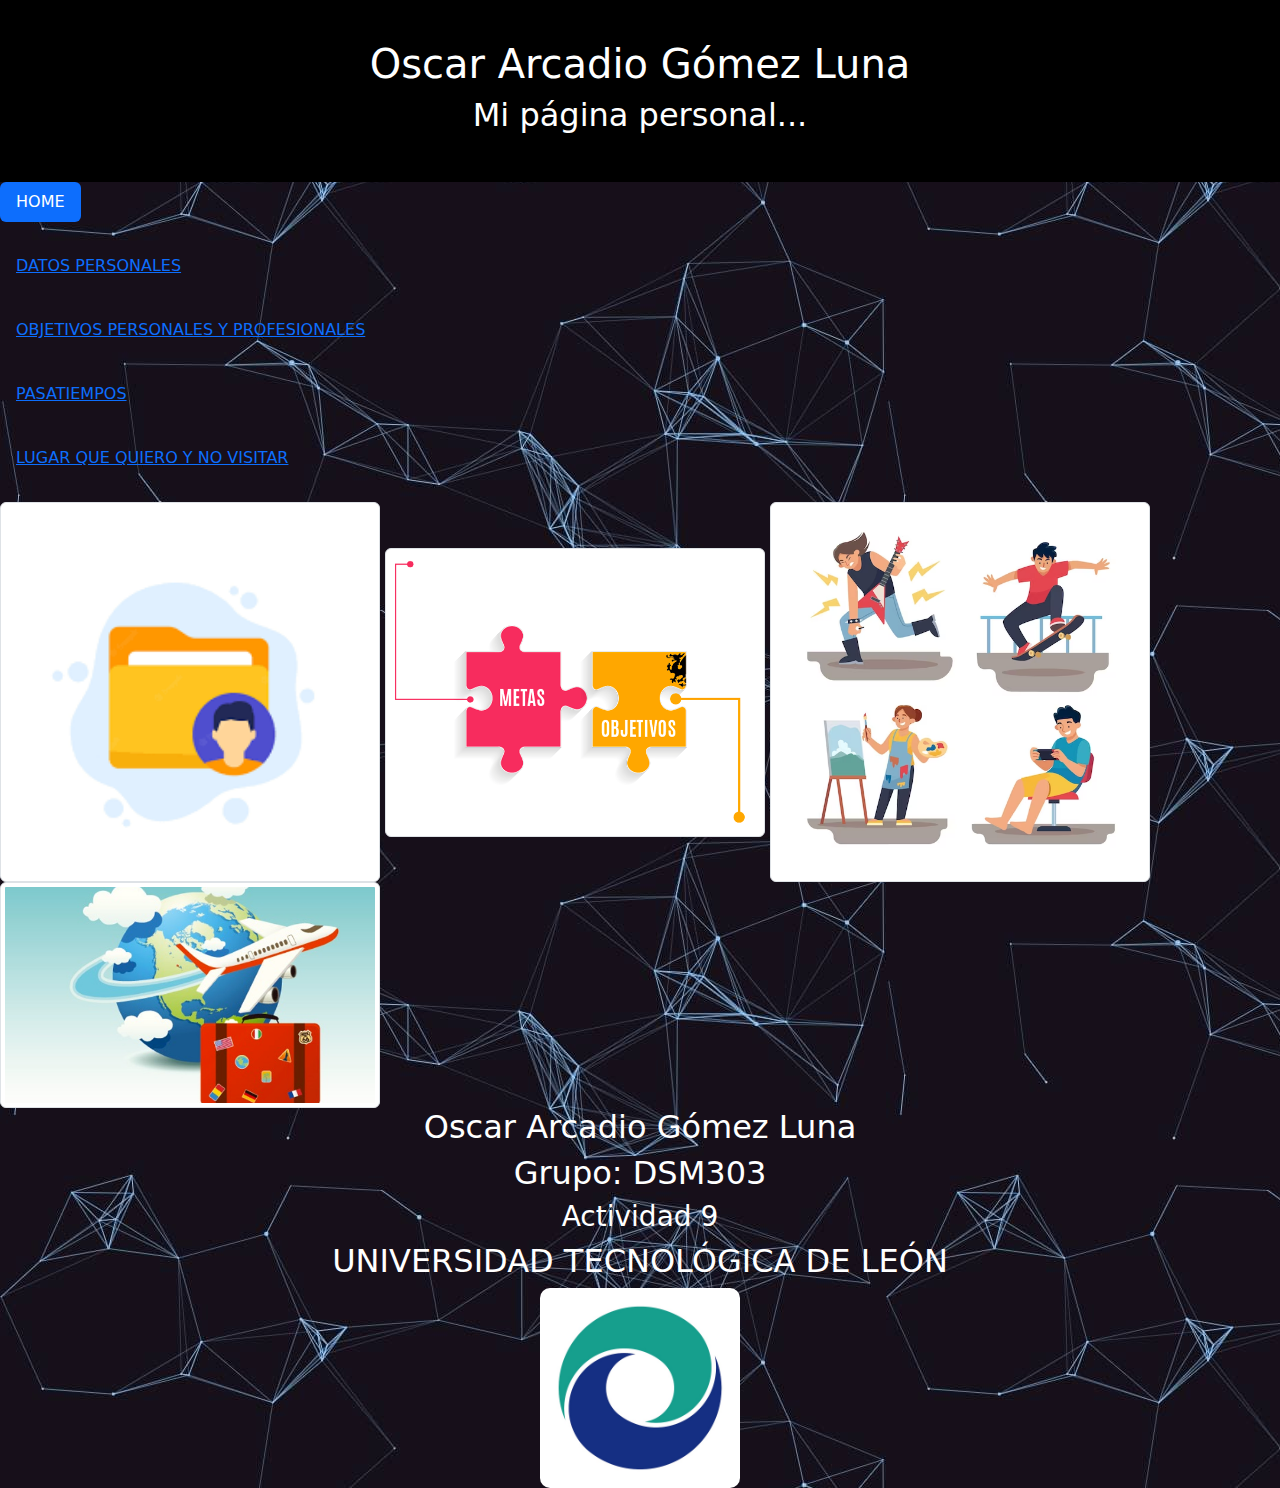
<file: index.html>
<!DOCTYPE html>
<html lang="es">
<!--
Click nbfs://nbhost/SystemFileSystem/Templates/Licenses/license-default.txt to change this license
Click nbfs://nbhost/SystemFileSystem/Templates/JSP_Servlet/Html.html to edit this template
-->

    <head>
        <title>OSCAR ARCADIO GÓMEZ LUNA</title>
        <meta charset="UTF-8">
        <meta name="viewport" content="width=device-width, initial-scale=1.0">
        <meta name="description" content="mi_pagina_personal_1">
        <meta name="keywords" content="mi_pagina_personal,html5">
        <meta name="author" content="Oscar Arcadio Gomez Luna">
        <link href="bootstrap.min.css" rel="stylesheet" type="text/css"/>
        <style>
            img {
                border-radius: 40px;
            }
        </style>
    </head>
    <body style="background-image: url(fondo2.jpg);">
        <header style="background-color: black; padding: 40px;">
            <center>
            <h1 style="color: white;">Oscar Arcadio Gómez Luna</h1>
            <h2 style="color: white;">Mi página personal...</h2>
            </center>
        </header>
        <main>
            <nav>
            <div class="d-flex align-items-start">
                <div class="nav flex-column nav-pills me-3" id="v-pills-tab" role="tablist" aria-orientation="vertical">
                    <a href="index.html"><button class="nav-link active" id="v-pills-home-tab" data-bs-toggle="pill" data-bs-target="#v-pills-home" type="button" role="tab" aria-controls="v-pills-home" aria-selected="false">HOME</button></a><br>
                    <a href="datos_personales.html"><button href="datos_personales.html" class="nav-link" id="v-pills-profile-tab" data-bs-toggle="pill" data-bs-target="#v-pills-profile" type="button" role="tab" aria-controls="v-pills-profile" aria-selected="false">DATOS PERSONALES</button></a><br>
                    <a href="objetivos.html"><button class="nav-link" id="v-pills-profile-tab" data-bs-toggle="pill" data-bs-target="#v-pills-profile" type="button" role="tab" aria-controls="v-pills-profile" aria-selected="false">OBJETIVOS PERSONALES Y PROFESIONALES</button></a><br>
                    <a href="pasatiempos.html"><button class="nav-link" id="v-pills-messages-tab" data-bs-toggle="pill" data-bs-target="#v-pills-messages" type="button" role="tab" aria-controls="v-pills-messages" aria-selected="false">PASATIEMPOS</button></a><br>
                    <a href="lugar_mundo.html"><button class="nav-link" id="v-pills-settings-tab" data-bs-toggle="pill" data-bs-target="#v-pills-settings" type="button" role="tab" aria-controls="v-pills-settings" aria-selected="false">LUGAR QUE QUIERO Y NO VISITAR</button></a><br>
                </div>
            </div>
            </nav>
            <img class="img-thumbnail" width="380" height="380" src="datos_personales.png" alt=""/>
            <img class="img-thumbnail" width="380" height="380" src="metas-y-objetivos.png" alt=""/>
            <img class="img-thumbnail" width="380" height="380" src="pasatiepos.png" alt=""/>
            <img class="img-thumbnail" width="380" height="380" src="viaje.png" alt=""/><br>
            <script src="bootstrap.bundle.min.js" type="text/javascript"></script>
        </main>
    </body>
    <footer>
        <center><h2 style="color: white;">Oscar Arcadio Gómez Luna</h2>
        <h2 style="color: white;">Grupo: DSM303</h2>
        <h3 style="color: white;">Actividad 9</h3></center>
        <h2 style="color: white;"><center>UNIVERSIDAD TECNOLÓGICA DE LEÓN</center></h2>
        <center><img style="border-radius: 10px;" width="200" height="200"src="logo.jpg" alt=""/></center>
    </footer>
</html>
</file>
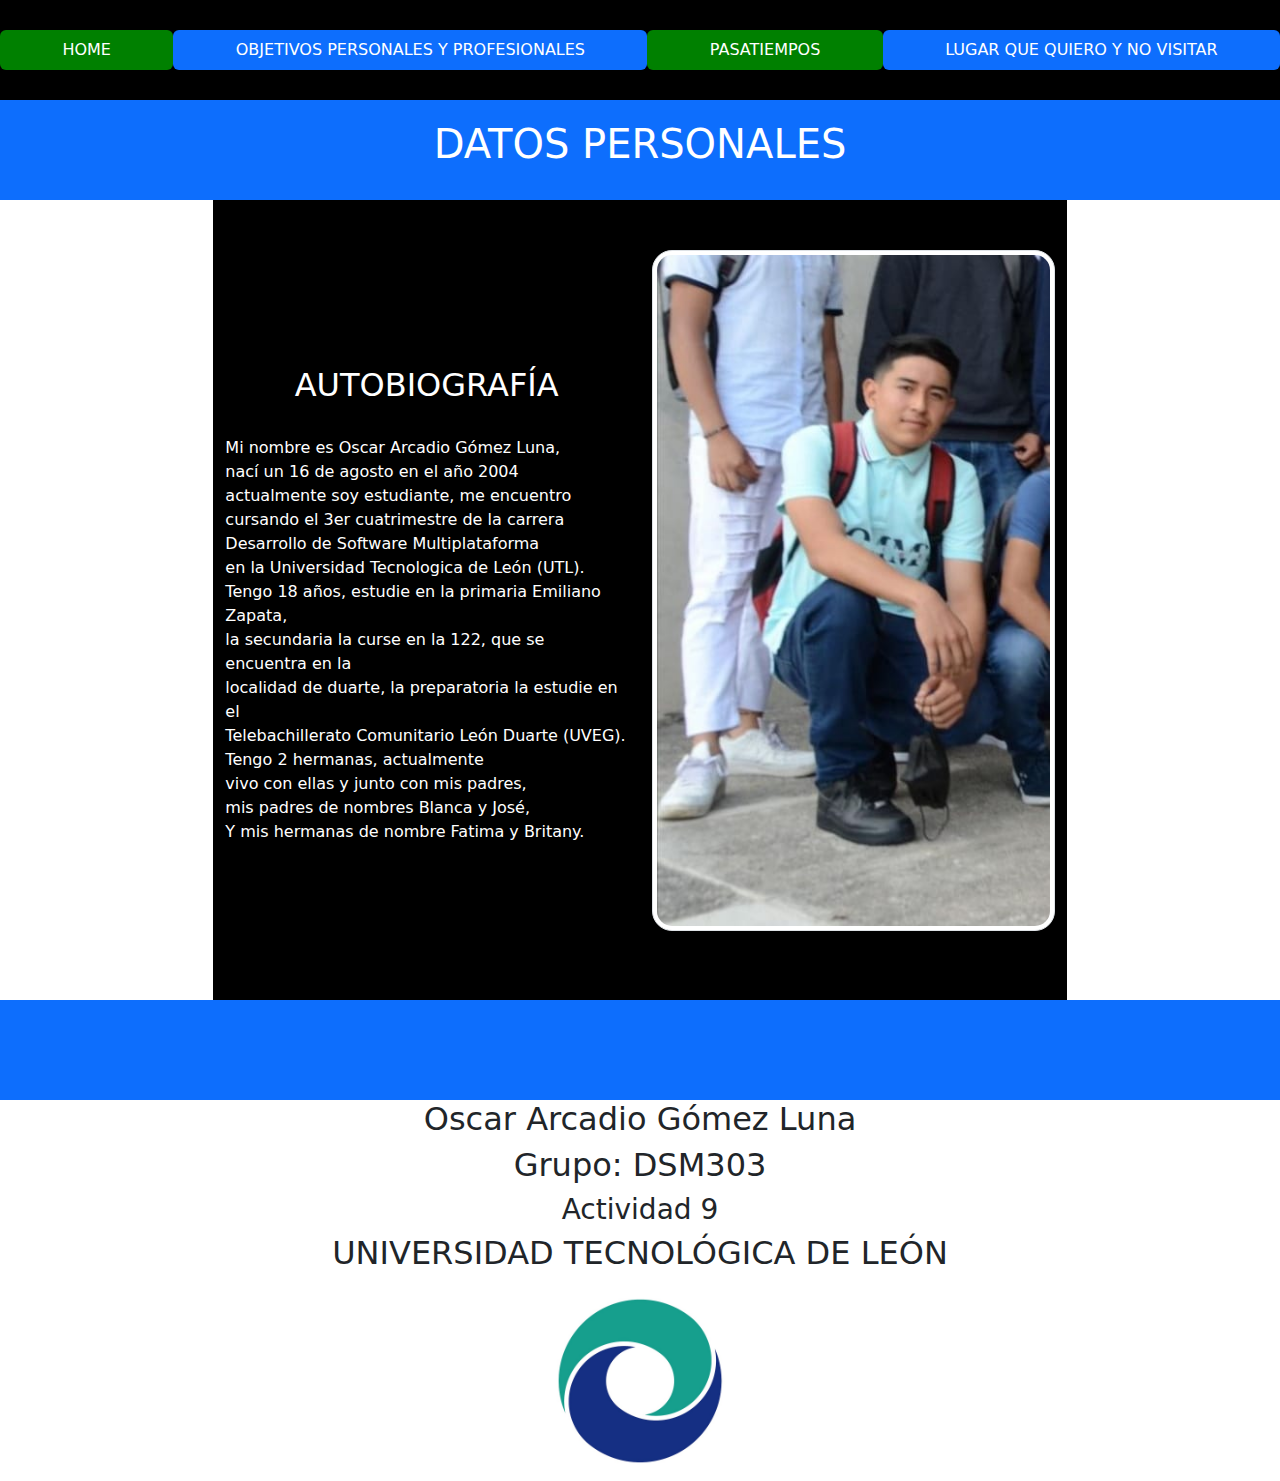
<file: datos_personales.html>
<!DOCTYPE html>
<!--
Click nbfs://nbhost/SystemFileSystem/Templates/Licenses/license-default.txt to change this license
Click nbfs://nbhost/SystemFileSystem/Templates/JSP_Servlet/Html.html to edit this template
-->
<html>
    <head>
        <title>Datos Personales</title>
        <meta charset="UTF-8">
        <meta name="viewport" content="width=device-width, initial-scale=1.0">
        <meta name="description" content="mi_pagina_personal_1">
        <meta name="keywords" content="mi_pagina_personal,html5">
        <meta name="author" content="Oscar Arcadio Gomez Luna">
        <link href="bootstrap.min.css" rel="stylesheet" type="text/css"/>
        <link href="style.css" rel="stylesheet" type="text/css"/>
    </head>
    <body>
        <header>
            <nav class="nav nav-pills flex-column flex-sm-row">
                <a class="flex-sm-fill text-sm-center nav-link active" style="background-color: green;" aria-current="page" href="index.html">HOME</a>
                <a class="flex-sm-fill text-sm-center nav-link active" href="objetivos.html">OBJETIVOS PERSONALES Y PROFESIONALES</a>
                <a class="flex-sm-fill text-sm-center nav-link active" style="background-color: green;" aria-current="page" href="pasatiempos.html">PASATIEMPOS</a>
                <a class="flex-sm-fill text-sm-center nav-link active" href="lugar_mundo.html">LUGAR QUE QUIERO Y NO VISITAR</a>
            </nav>
        </header>
        <main>
            <div class="container-fluid">
                <div class="row">
                    <div style="background-color: #0d6efd;" class="col col-12 tam"><h1>DATOS PERSONALES</h1></div>
                </div>
                <div class="row">
                    <div class="col-2 col-sm-1 col-md-1 col-lg-2 tam-central"></div>
                    <div style="background-color: black;" id="text" class="col-4 col-lg-4 col-sm-12 col-md-11 tam-central">
                        <p>
                            <center><h2>AUTOBIOGRAFÍA</h2></center>
                            <br>Mi nombre es Oscar Arcadio Gómez Luna,
                            <br>nací un 16 de agosto en el año 2004
                            <br>actualmente soy estudiante, me encuentro
                            <br>cursando el 3er cuatrimestre de la carrera
                            <br>Desarrollo de Software Multiplataforma 
                            <br>en la Universidad Tecnologica de León (UTL).
                            <br>Tengo 18 años, estudie en la primaria Emiliano Zapata,
                            <br>la secundaria la curse en la 122, que se encuentra en la
                            <br>localidad de duarte, la preparatoria la estudie en el
                            <br>Telebachillerato Comunitario León Duarte (UVEG).
                            <br>Tengo 2 hermanas, actualmente
                            <br>vivo con ellas y junto con mis padres,
                            <br>mis padres de nombres Blanca y José,
                            <br>Y mis hermanas de nombre Fatima y Britany.
                        </p>
                    </div>
                    <div style="background-color: black;" id="imagen" class="col-4 col-lg-4 col-sm-12 col-md-11 tam-central">
                        <img class="img-thumbnail" style="border-radius: 20px;" with= "500"  height="500" src="oscar.jpg" alt=""/>
                    </div>
                    <div class="col-2 col-sm-1 col-md-1 col-lg-2 tam-central"></div>
                </div>
                <div class="row">
                    <div style="background-color: #0d6efd;"class="col col-12 tam"></div>
                </div>
            </div>
        </main>
        <script src="bootstrap.bundle.min.js" type="text/javascript"></script>
    </body>
    <footer>
        <center><h2>Oscar Arcadio Gómez Luna</h2>
        <h2>Grupo: DSM303</h2>
        <h3>Actividad 9</h3></center>
        <h2><center>UNIVERSIDAD TECNOLÓGICA DE LEÓN</center></h2>
        <center><img width="200" height="200"src="logo.jpg" alt=""/></center>
    </footer>
</html>
</file>
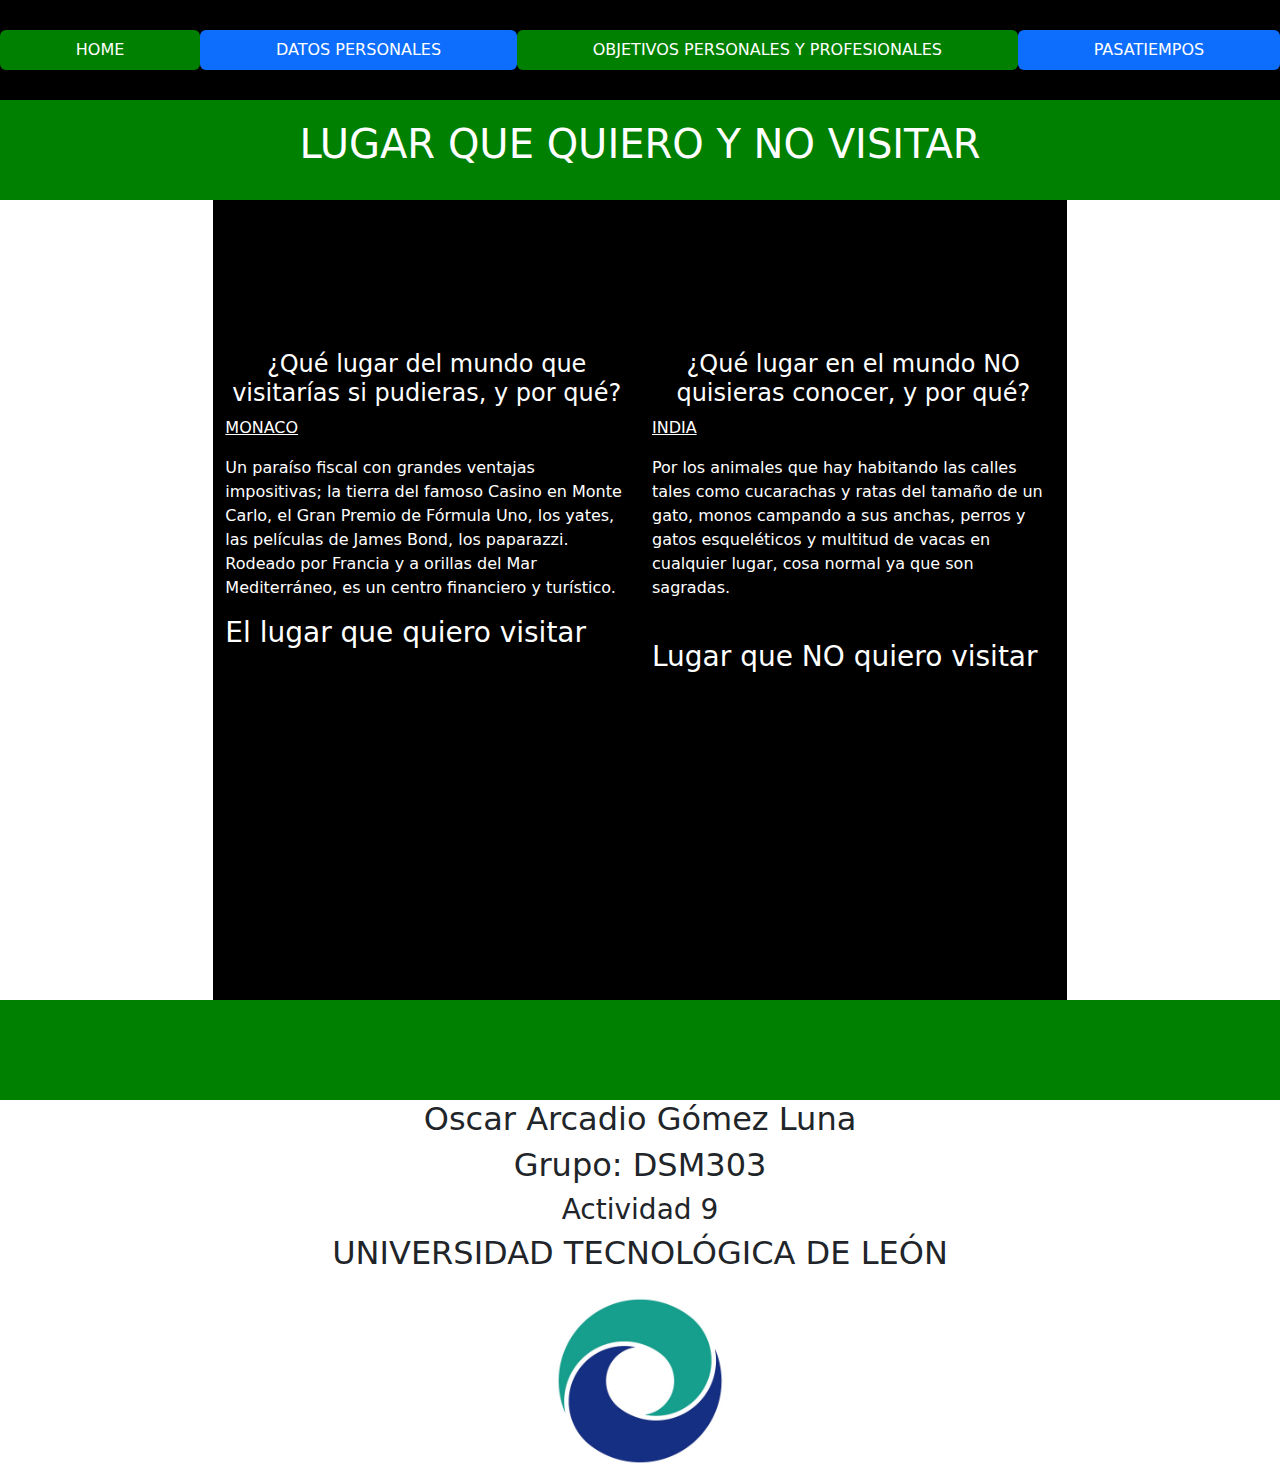
<file: lugar_mundo.html>
<!DOCTYPE html>
<!--
Click nbfs://nbhost/SystemFileSystem/Templates/Licenses/license-default.txt to change this license
Click nbfs://nbhost/SystemFileSystem/Templates/JSP_Servlet/Html.html to edit this template
-->
<html>
    <head>
        <title>Lugar que quiero y no visitar</title>
        <meta charset="UTF-8">
        <meta name="viewport" content="width=device-width, initial-scale=1.0">
        <meta name="description" content="mi_pagina_personal_1">
        <meta name="keywords" content="mi_pagina_personal,html5">
        <meta name="author" content="Oscar Arcadio Gomez Luna">
        <link href="bootstrap.min.css" rel="stylesheet" type="text/css"/>
        <link href="style.css" rel="stylesheet" type="text/css"/>
    </head>
    <body>
        <header>
            <nav class="nav nav-pills flex-column flex-sm-row">
                <a class="flex-sm-fill text-sm-center nav-link active" style="background-color: green;" aria-current="page" href="index.html">HOME</a>
                <a class="flex-sm-fill text-sm-center nav-link active" href="datos_personales.html">DATOS PERSONALES</a>
                <a class="flex-sm-fill text-sm-center nav-link active" style="background-color: green;" href="objetivos.html">OBJETIVOS PERSONALES Y PROFESIONALES</a>
                <a class="flex-sm-fill text-sm-center nav-link active" href="pasatiempos.html">PASATIEMPOS</a>
            </nav>
        </header>
        <main>
            <div class="container-fluid">
                <div class="row">
                    <div style="background-color: green;" class="col col-12 tam"><h1>LUGAR QUE QUIERO Y NO VISITAR</h1></div>
                </div>
                <div class="row">
                    <div class="col-2 col-sm-1 col-md-1 col-lg-2 tam-central"></div>
                    <div style="background-color: black;" id="text" class="col-4 col-lg-4 col-sm-12 col-md-11 tam-central">
                        <center><h4>¿Qué lugar del mundo que visitarías si pudieras, y por qué?</h4></center>
                        <p>
                            <u>MONACO</u>
                        </p>
                        <p>
                            Un paraíso fiscal con grandes ventajas impositivas; 
                            la tierra del famoso Casino en Monte Carlo, el 
                            Gran Premio de Fórmula Uno, los yates, las películas de James Bond, 
                            los paparazzi. Rodeado por Francia y a orillas del Mar Mediterráneo, 
                            es un centro financiero y turístico.
                        </p>
                        <h3>El lugar que quiero visitar</h3>
                        <center>  
                        <iframe 
                            width="250" height="250" src="https://www.youtube.com/embed/8tWXsLl3qWc" title="YouTube video player" frameborder="0" allow="accelerometer; autoplay; clipboard-write; encrypted-media; gyroscope; picture-in-picture; web-share" allowfullscreen>
                        </iframe></center>
                    </div>
                    <div style="background-color: black;" id="text2" class="col-4 col-lg-4 col-sm-12 col-md-11 tam-central">
                        <center><h4>¿Qué lugar en el mundo NO quisieras conocer, y por qué?</h4></center>
                        <p>
                            <u>INDIA</u>
                        </p>
                        <p>
                            Por los animales que hay habitando las calles tales como 
                            cucarachas y ratas del tamaño 
                            de un gato, monos campando a sus anchas, perros y 
                            gatos esqueléticos y multitud de vacas en cualquier 
                            lugar, cosa normal ya que son sagradas.<br>
                        </p>
                        <br><h3>Lugar que NO quiero visitar</h3>
                        <center>
                        <iframe 
                            width="250" height="250" src="https://www.youtube.com/embed/jLzTOJKG94g" title="YouTube video player" frameborder="0" allow="accelerometer; autoplay; clipboard-write; encrypted-media; gyroscope; picture-in-picture; web-share" allowfullscreen>
                        </iframe></center>
                    </div>
                    <div class="col-2 col-sm-1 col-md-1 col-lg-2 tam-central"></div>
                </div>
                <div class="row">
                    <div style="background-color: green;"class="col col-12 tam"></div>
                </div>
            </div>
        </main>
        <script src="bootstrap.bundle.min.js" type="text/javascript"></script>
    </body>
    <footer>
        <center><h2>Oscar Arcadio Gómez Luna</h2>
        <h2>Grupo: DSM303</h2>
        <h3>Actividad 9</h3></center>
        <h2><center>UNIVERSIDAD TECNOLÓGICA DE LEÓN</center></h2>
        <center><img width="200" height="200"src="logo.jpg" alt=""/></center>
    </footer>
</html>
</file>
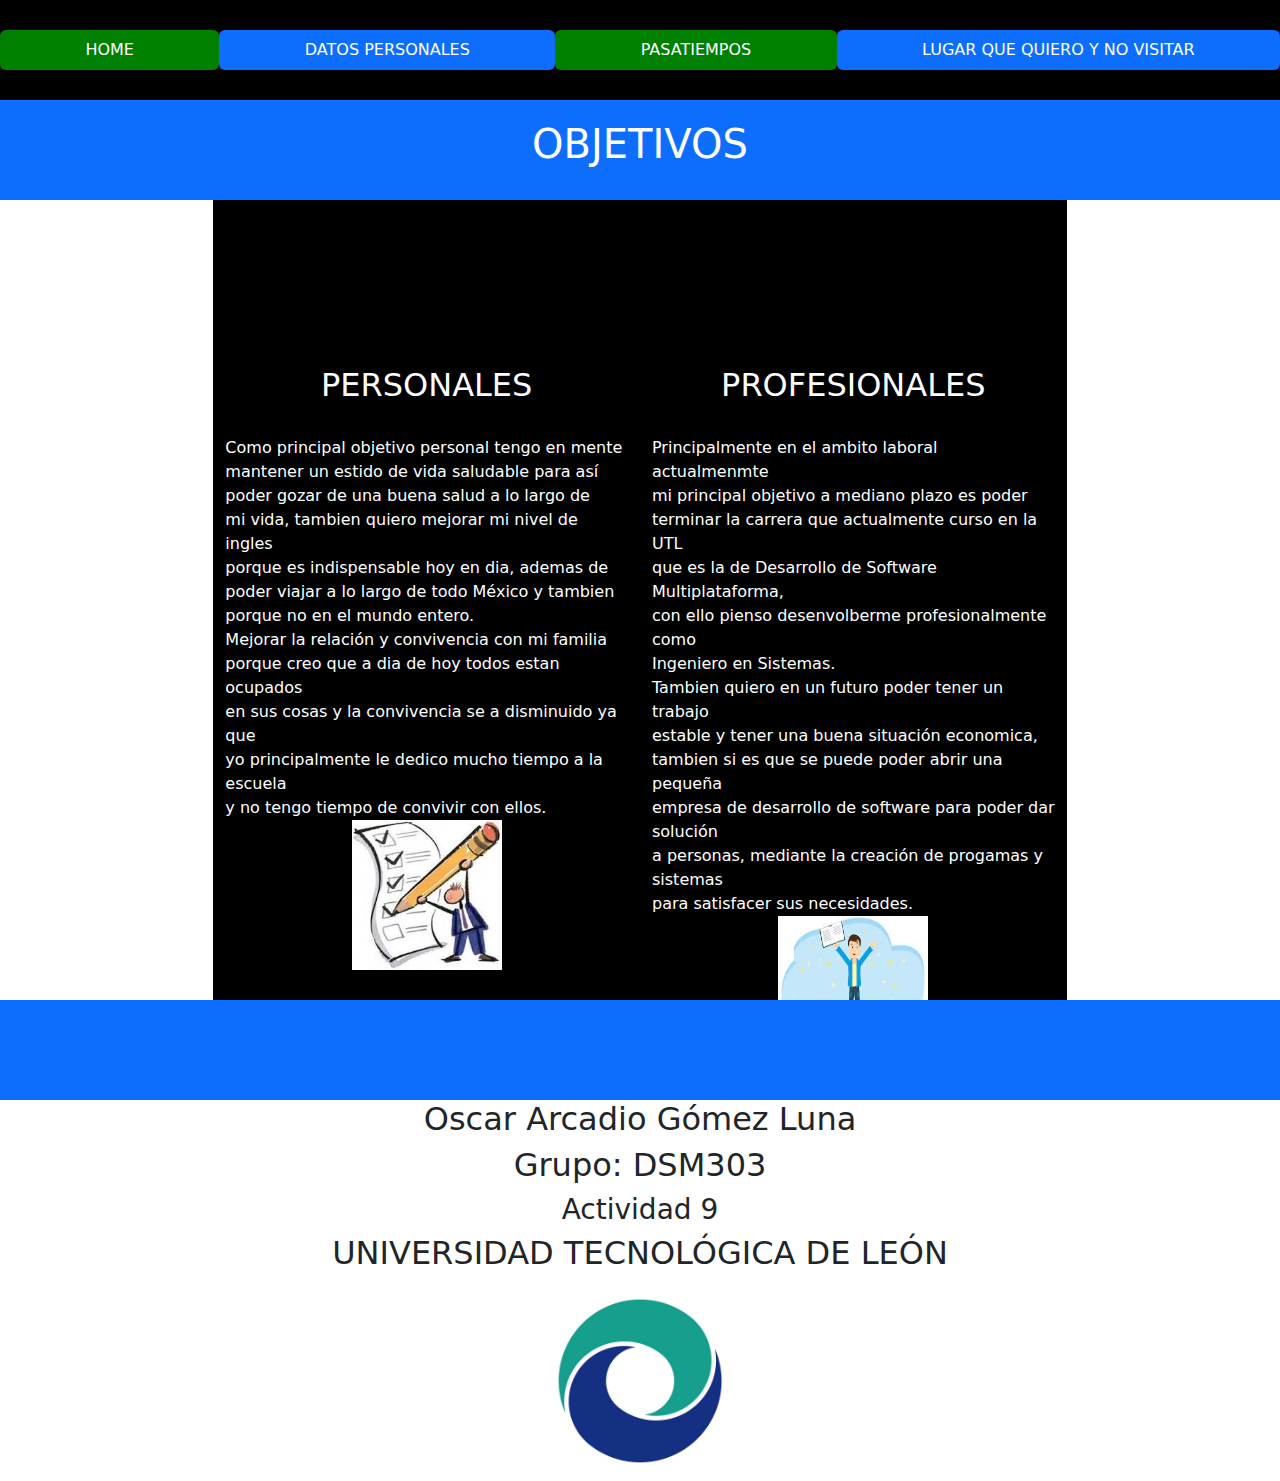
<file: objetivos.html>
<!DOCTYPE html>
<!--
Click nbfs://nbhost/SystemFileSystem/Templates/Licenses/license-default.txt to change this license
Click nbfs://nbhost/SystemFileSystem/Templates/JSP_Servlet/Html.html to edit this template
-->
<html>
    <head>
        <title>Objetivos</title>
        <meta charset="UTF-8">
        <meta name="viewport" content="width=device-width, initial-scale=1.0">
        <meta name="description" content="mi_pagina_personal">
        <meta name="keywords" content="mi_pagina_personal,html5">
        <meta name="author" content="Oscar Arcadio Gomez Luna">
        <link href="bootstrap.min.css" rel="stylesheet" type="text/css"/>
        <link href="style.css" rel="stylesheet" type="text/css"/>
    </head>
    <body>
        <header>
            <nav class="nav nav-pills flex-column flex-sm-row">
                <a class="flex-sm-fill text-sm-center nav-link active" style="background-color: green;" aria-current="page" href="index.html">HOME</a>
                <a class="flex-sm-fill text-sm-center nav-link active" href="datos_personales.html">DATOS PERSONALES</a>
                <a class="flex-sm-fill text-sm-center nav-link active" style="background-color: green;" aria-current="page" href="pasatiempos.html">PASATIEMPOS</a>
                <a class="flex-sm-fill text-sm-center nav-link active" href="lugar_mundo.html">LUGAR QUE QUIERO Y NO VISITAR</a>
            </nav>
        </header>
        <main>
            <div class="container-fluid">
                <div class="row">
                    <div style="background-color: #0d6efd;" class="col col-12 tam"><h1>OBJETIVOS</h1></div>
                </div>
                <div class="row">
                    <div class="col-2 col-sm-1 col-md-1 col-lg-2 tam-central"></div>
                    <div style="background-color: black;" id="text" class="col-4 col-lg-4 col-sm-12 col-md-11 tam-central">
                        <p>
                        <center><h2>PERSONALES</h2></center><br>
                        Como principal objetivo personal tengo en mente<br>
                        mantener un estido de vida saludable para así<br>
                        poder gozar de una buena salud a lo largo de<br>
                        mi vida, tambien quiero mejorar mi nivel de ingles<br>
                        porque es indispensable hoy en dia, ademas de<br> 
                        poder viajar a lo largo de todo México y tambien<br>
                        porque no en el mundo entero.<br>
                        Mejorar la relación y convivencia con mi familia<br> 
                        porque creo que a dia de hoy todos estan ocupados<br>
                        en sus cosas y la convivencia se a disminuido ya que<br> 
                        yo principalmente le dedico mucho tiempo a la escuela<br>
                        y no tengo tiempo de convivir con ellos.<br>
                        <center><img height="150"width="150" src="o_personales.jpeg" alt=""/></center>
                        </p>
                    </div>
                    <div style="background-color: black;" id="text2" class="col-4 col-lg-4 col-sm-12 col-md-11 tam-central">
                        <p>
                        <center><h2>PROFESIONALES</h2></center><br>
                        Principalmente en el ambito laboral actualmenmte<br>
                        mi principal objetivo a mediano plazo es poder<br>
                        terminar la carrera que actualmente curso en la UTL<br>
                        que es la de Desarrollo de Software Multiplataforma,<br>
                        con ello pienso desenvolberme profesionalmente como<br>
                        Ingeniero en Sistemas.<br>
                        Tambien quiero en un futuro poder tener un trabajo<br> 
                        estable y tener una buena situación economica,<br>
                        tambien si es que se puede poder abrir una pequeña<br>
                        empresa de desarrollo de software para poder dar solución<br>
                        a personas, mediante la creación de progamas y sistemas<br>
                        para satisfacer sus necesidades.<br>
                        <center><img height="150"width="150" src="o_profesionales.jpeg" alt=""/></center>
                        </p>
                    </div>
                    <div class="col-2 col-sm-1 col-md-1 col-lg-2 tam-central"></div>
                </div>
                <div class="row">
                    <div style="background-color: #0d6efd;"class="col col-12 tam"></div>
                </div>
            </div>
        </main>
        <script src="bootstrap.bundle.min.js" type="text/javascript"></script>
    </body>
    <footer id="footer_familia">
        <center><h2>Oscar Arcadio Gómez Luna</h2>
        <h2>Grupo: DSM303</h2>
        <h3>Actividad 9</h3></center>
        <h2><center>UNIVERSIDAD TECNOLÓGICA DE LEÓN</center></h2>
        <center><img width="200" height="200"src="logo.jpg" alt=""/></center>
    </footer>
</html>
</file>
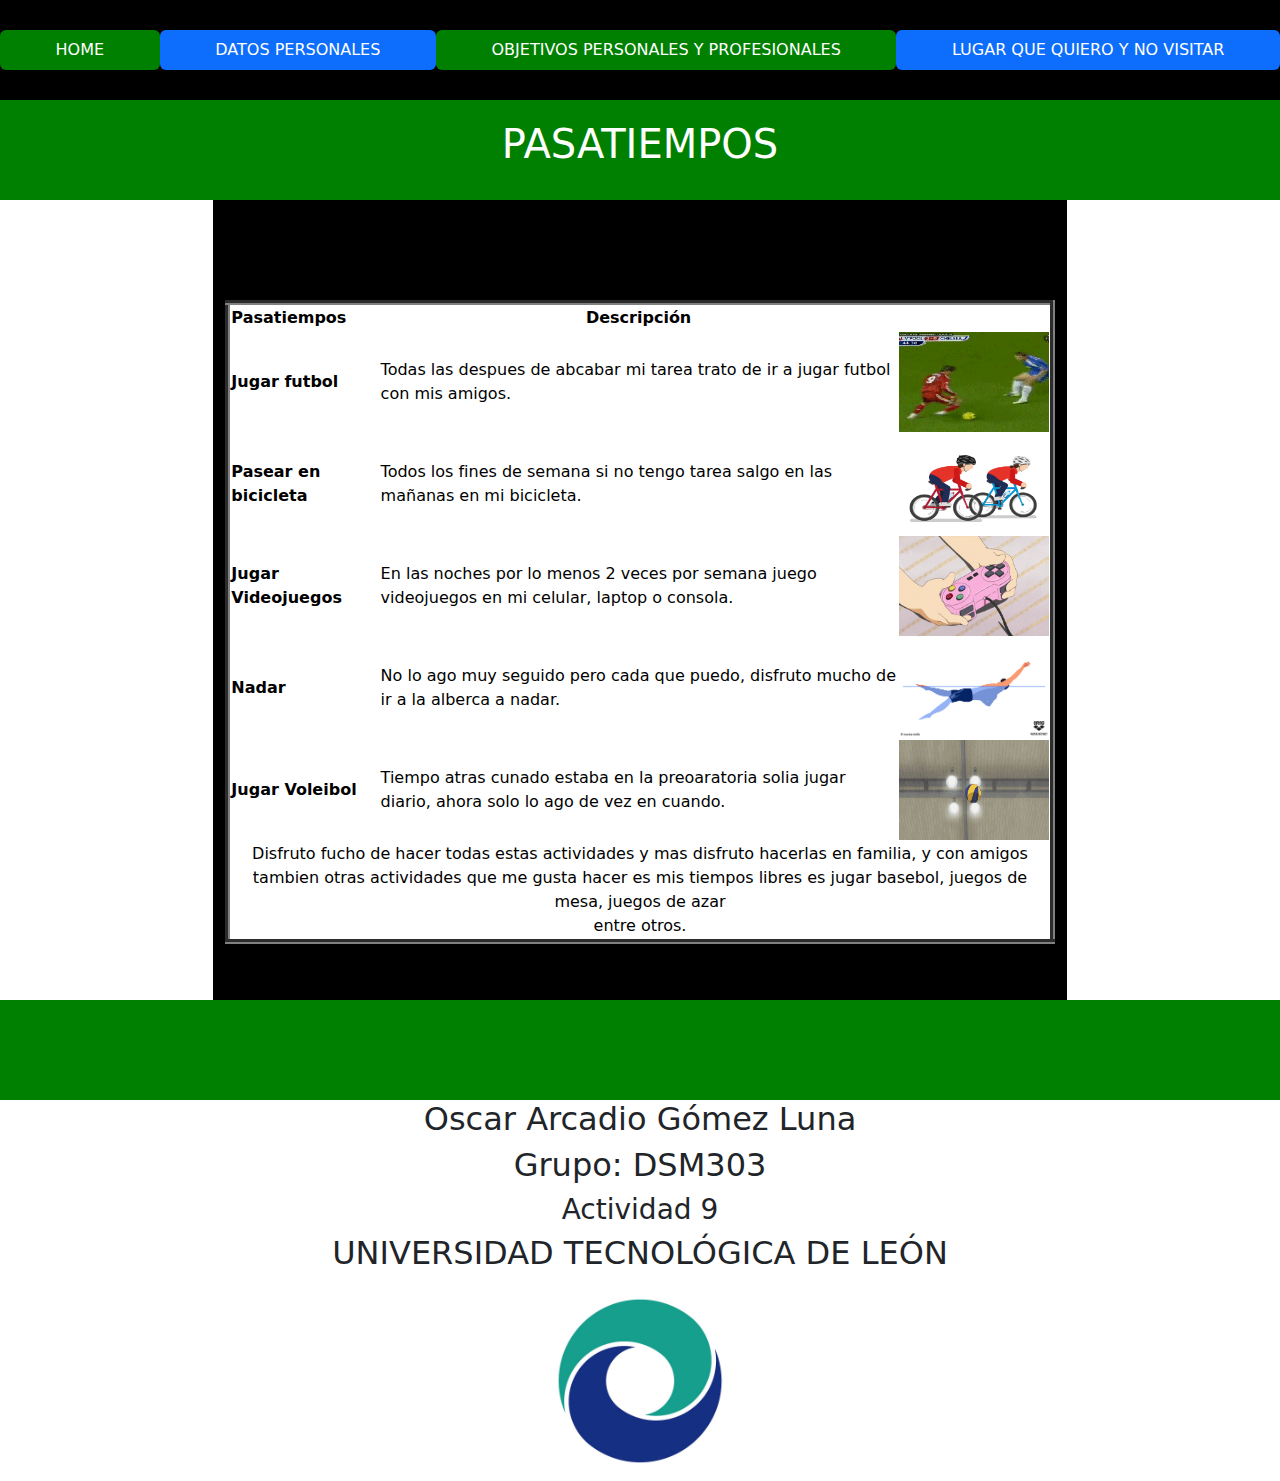
<file: pasatiempos.html>
<!DOCTYPE html>
<!--
Click nbfs://nbhost/SystemFileSystem/Templates/Licenses/license-default.txt to change this license
Click nbfs://nbhost/SystemFileSystem/Templates/JSP_Servlet/Html.html to edit this template
-->
<html lang="es">
    <head>
        <title>Pasatiempos</title>
        <meta charset="UTF-8">
        <meta name="viewport" content="width=device-width, initial-scale=1.0">
        <meta name="description" content="mi_pagina_personal_1">
        <meta name="keywords" content="mi_pagina_personal,html5">
        <meta name="author" content="Oscar Arcadio Gomez Luna">
        <link href="bootstrap.min.css" rel="stylesheet" type="text/css"/>
        <link href="style.css" rel="stylesheet" type="text/css"/>
    </head>
    <body>
        <header>
            <nav class="nav nav-pills flex-column flex-sm-row">
                <a class="flex-sm-fill text-sm-center nav-link active" style="background-color: green;" aria-current="page" href="index.html">HOME</a>
                <a class="flex-sm-fill text-sm-center nav-link active" href="datos_personales.html">DATOS PERSONALES</a>
                <a class="flex-sm-fill text-sm-center nav-link active" style="background-color: green;" href="objetivos.html">OBJETIVOS PERSONALES Y PROFESIONALES</a>
                <a class="flex-sm-fill text-sm-center nav-link active" href="lugar_mundo.html">LUGAR QUE QUIERO Y NO VISITAR</a>
            </nav>
        </header>
        <main>
            <div class="container-fluid">
                <div class="row">
                    <div style="background-color: green;" class="col col-12 tam"><h1>PASATIEMPOS</h1></div>
                </div>
                <div class="row">        
                    <div class="col-2 col-sm-1 col-md-1 col-lg-2 tam-central"></div>
                    <div style="background-color: black;" id="text3" class="col-8 col-sm-12 col-md-12 col-lg-8 tam-central">
                        <table style="background-color: white" border="5">
                            <tr>
                                <th> Pasatiempos </th>
                                <th> <center>Descripción</center> </th>
                            </tr>
                            <tr>
                                <th> Jugar futbol </th>
                                <td> Todas las despues de abcabar mi tarea trato de ir a jugar futbol con mis amigos. </td>
                                <td>  
                                    <img width="150" height="100"src="pasatiempo_1.gif" alt=""/>
                                </td>
                            </tr>
                            <tr>
                                <th> Pasear en bicicleta </th>
                                <td> Todos los fines de semana si no tengo tarea salgo en las mañanas en mi bicicleta. </td>
                                <td> 
                                    <img width="150" height="100" src="pasatiempo_2.gif" alt=""/>
                                </td>
                            </tr>
                            <tr>
                                <th> Jugar Videojuegos </th>
                                <td> En las noches por lo menos 2 veces por semana juego videojuegos en mi celular, laptop o consola. </td>
                                <td> 
                                    <img width="150" height="100" src="pasatiempo_3.gif" alt=""/>
                                </td>
                            </tr>
                            <tr>
                                <th> Nadar </th>
                                <td> No lo ago muy seguido pero cada que puedo, disfruto mucho de ir a la alberca a nadar. </td>
                                <td>
                                    <img width="150" height="100" src="pasatiempo_4.gif" alt=""/>
                                </td>
                            </tr>
                            <tr>
                                <th> Jugar Voleibol </th>
                                <td> Tiempo atras cunado estaba en la preoaratoria solia jugar diario, ahora solo lo ago de vez en cuando. </td>
                                <td>
                                    <img width="150" height="100" src="pasatiempo_5.gif" alt=""/>
                                </td>
                            </tr>
                            <tr>
                                <td colspan="3" rowspan="2"> <center>Disfruto fucho de hacer todas estas actividades y mas disfruto hacerlas en familia, y con amigos</br>
                                    tambien otras actividades que me gusta hacer es mis tiempos libres es jugar basebol, juegos de mesa, juegos de azar</br>
                                    entre otros.</center>
                                </td>
                            </tr>
                        </table>
                    </div>
                    <div class="col-2 col-sm-1 col-md-1 col-lg-2 tam-central"></div>
                </div>
                <div class="row">
                    <div style="background-color: green;"class="col col-12 tam"></div>
                </div>
            </div>
        </main>
        <script src="bootstrap.bundle.min.js" type="text/javascript"></script>
    </body>
    <footer>
        <center><h2>Oscar Arcadio Gómez Luna</h2>
        <h2>Grupo: DSM303</h2>
        <h3>Actividad 9</h3></center>
        <h2><center>UNIVERSIDAD TECNOLÓGICA DE LEÓN</center></h2>
        <center><img width="200" height="200"src="logo.jpg" alt=""/></center>
    </footer>
</html>
</file>
<file: style.css>
/*
Click nbfs://nbhost/SystemFileSystem/Templates/Licenses/license-default.txt to change this license
Click nbfs://nbhost/SystemFileSystem/Templates/JSP_Servlet/CascadeStyleSheet.css to edit this template
*/
/* 
    Created on : 25 jun. 2023, 10:47:33
    Author     : oscar arcadio gómez luna
*/
nav {
    padding-top: 30px;
    padding-bottom: 30px;
}
.tam{height: 100px;}
.tam-central{height: 800px;}
.tam-m{height: 400px;}

h1 {
    color: white;
    text-align: center;
    padding: 20px;
}
#text { 
    padding-top: 150px;
    padding-bottom: 100px;
    font-size: 1em;
    color: white;
}
#text2 { 
    padding-top: 150px;
    padding-bottom: 100px;
    font-size: 1em;
    color: white;
}
#text3 { 
    padding-top: 100px;
    padding-bottom: 100px;
    font-size: 1em;
    color: black;
}
#imagen {
    text-align: center;
    padding-top: 50px;
    padding-bottom: 50px;
}
nav {
    background-color: black;
}
.col-sm-1 {
    height: 0px;
}
#h_index {
    padding-top: 100px;
    padding-bottom: 100px;
}
</file>
